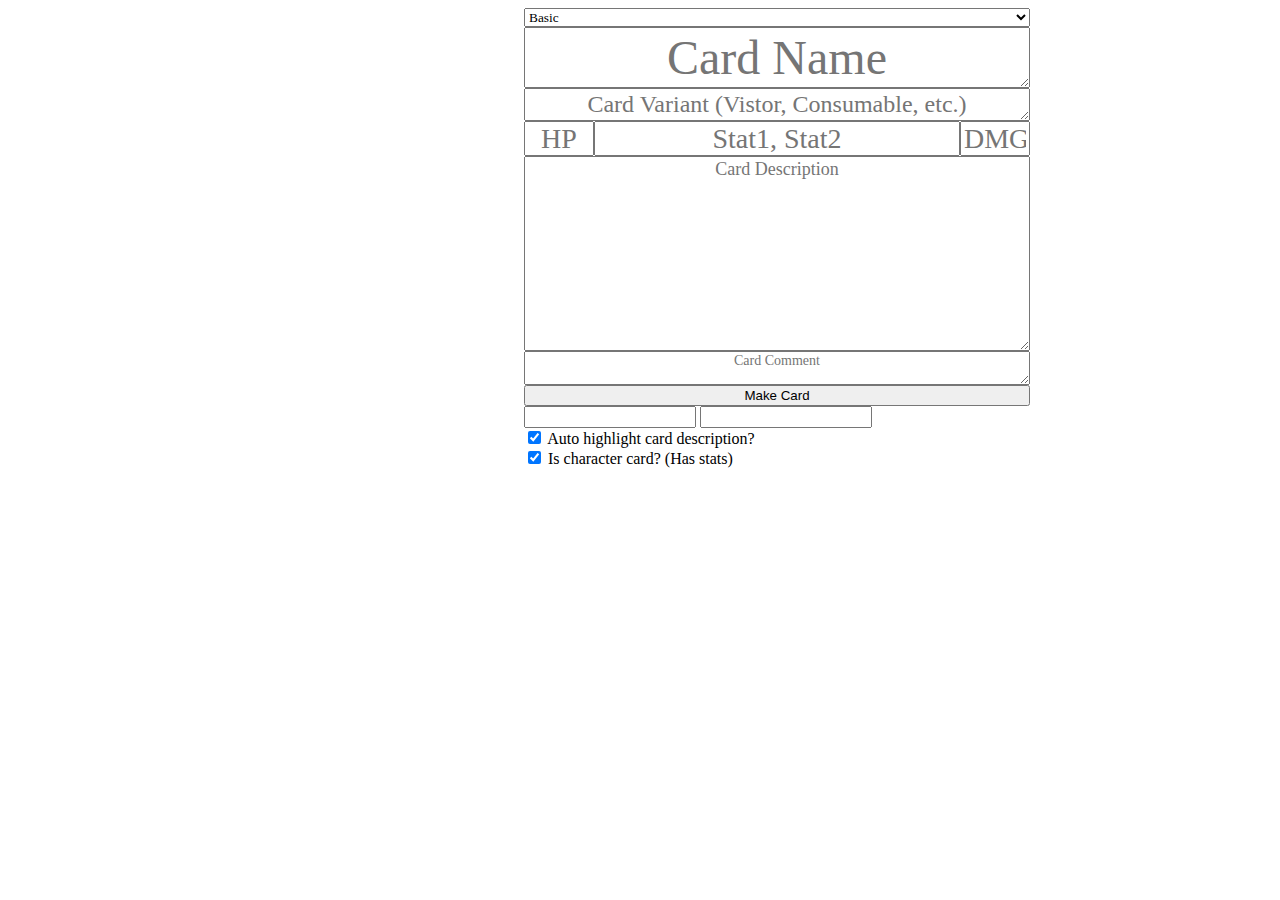
<file: index.html>
<html>
	<head>
		<link rel="stylesheet" type="text/css" href="cardgen.css">
		<script src="util.js"></script>
		<script src="cardgen.js"></script>
		<script src="https://html2canvas.hertzen.com/dist/html2canvas.min.js"></script>
	</head>
	<body>
		<div id="container">
			<canvas id="canvas" class="cardSized"></canvas>
			<div id="infoEditable" class="cardSized">
				<select id="infoCardType">
					<option>Basic</option>
					<option>Skilled</option>
					<option>Champion</option>
					<option>Environment</option>
					<option>Explore</option>
				</select>
				<textarea id="infoCardName" placeholder="Card Name" class="cardText cardName" rows="1"></textarea>
				<textarea id="infoCardTypeVariant" placeholder="Card Variant (Vistor, Consumable, etc.)" class="cardText cardTypeVariant" rows="1"></textarea>
				<div id="infoCardStats">
					<input type="text" id="infoCardHP" placeholder="HP" class="cardText cardStat" maxlength="4">
					<input type="text" id="infoCardStatuses" placeholder="Stat1, Stat2">
					<input type="text" id="infoCardDMG" placeholder="DMG" class="cardText cardStat" maxlength="4">
				</div>
				<textarea id="infoCardDesc" placeholder="Card Description" class="cardText cardDesc" rows="9"></textarea>
				<textarea id="infoCardComment" placeholder="Card Comment" class="cardText cardComment" rows="2"></textarea>
				<button id="btnMakeCard">Make Card</button>
				<div id="options">
					<input type="text" id="optionImgBackground">
					<input type="text" id="optionImgIcon">
					<div>
						<input type="checkbox" checked id="optionAutoHighlightDesc">
						<label for="optionAutoHighlightDesc">Auto highlight card description?</label><br>
					</div>
					<div>
						<input type="checkbox" checked id="optionIsCharacter">
						<label for="optionIsCharacter">Is character card? (Has stats)</label><br>
					</div>
				</div>
			</div>
			<div id="renderCard" class="cardSized">
				<p id="renderCardName" class="cardText textOutline cardName"></p>
				<p id="renderCardTypeVariant" class="cardText textOutline cardTypeVariant"></p>
				<p id="renderCardHP" class="cardText textOutline cardStat"></p>
				<p id="renderCardDMG" class="cardText textOutline cardStat"></p>
				<div id="renderCardStatuses"></div>
				<p id="renderCardDesc" class="cardText textOutline cardDesc"></p>
				<p id="renderCardComment" class="cardText textOutline cardComment"></p>
			</div>
		</div>
	</body>
</html>
</file>
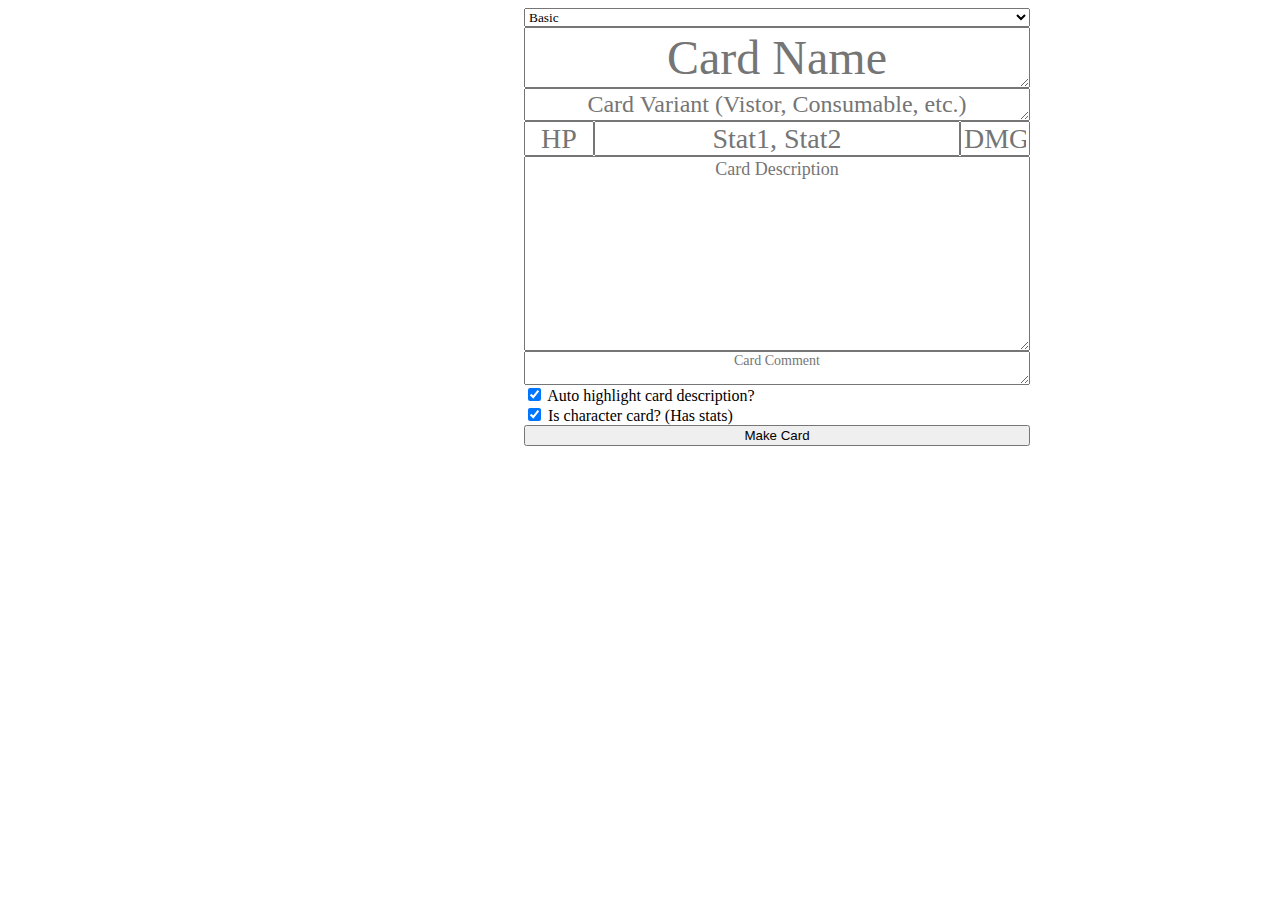
<file: cardgen.html>
<html>
	<head>
		<link rel="stylesheet" type="text/css" href="cardgen.css">
		<script src="util.js"></script>
		<script src="cardgen.js"></script>
		<script src="https://html2canvas.hertzen.com/dist/html2canvas.min.js"></script>
	</head>
	<body>
		<div id="container">
			<canvas id="canvas" class="cardSized"></canvas>
			<div id="infoEditable" class="cardSized">
				<select id="infoCardType">
					<option>Basic</option>
					<option>Skilled</option>
					<option>Champion</option>
					<option>Environment</option>
					<option>Explore</option>
				</select>
				<textarea id="infoCardName" placeholder="Card Name" class="cardText cardName" rows="1"></textarea>
				<textarea id="infoCardTypeVariant" placeholder="Card Variant (Vistor, Consumable, etc.)" class="cardText cardTypeVariant" rows="1"></textarea>
				<div id="infoCardStats">
					<input type="text" id="infoCardHP" placeholder="HP" class="cardText cardStat" maxlength="4">
					<input type="text" id="infoCardStatuses" placeholder="Stat1, Stat2">
					<input type="text" id="infoCardDMG" placeholder="DMG" class="cardText cardStat" maxlength="4">
				</div>
				<textarea id="infoCardDesc" placeholder="Card Description" class="cardText cardDesc" rows="9"></textarea>
				<textarea id="infoCardComment" placeholder="Card Comment" class="cardText cardComment" rows="2"></textarea>
				<div>
					<input type="checkbox" checked id="optionAutoHighlightDesc">
					<label for="optionAutoHighlightDesc">Auto highlight card description?</label><br>
				</div>
				<div>
					<input type="checkbox" checked id="optionIsCharacter">
					<label for="optionIsCharacter">Is character card? (Has stats)</label><br>
				</div>
				<button id="btnMakeCard">Make Card</button>
			</div>
			<div id="renderCard" class="cardSized">
				<p id="renderCardName" class="cardText textOutline cardName"></p>
				<p id="renderCardTypeVariant" class="cardText textOutline cardTypeVariant"></p>
				<p id="renderCardHP" class="cardText textOutline cardStat"></p>
				<p id="renderCardDMG" class="cardText textOutline cardStat"></p>
				<div id="renderCardStatuses"></div>
				<p id="renderCardDesc" class="cardText textOutline cardDesc"></p>
				<p id="renderCardComment" class="cardText textOutline cardComment"></p>
			</div>
		</div>
	</body>
</html>
</file>
<file: cardgen.css>
:root {
	--card-scale: 1.0;
	--card-width: calc(506px * var(--card-scale));
	--card-height: calc(702px * var(--card-scale));

	--card-font-size-name: calc(48px * var(--card-scale));
	--card-font-size-variant: calc(24px * var(--card-scale));
	--card-font-size-stat: calc(28px * var(--card-scale));
	--card-font-size-description: calc(18px * var(--card-scale));
	--card-font-size-comment: calc(14px * var(--card-scale));

	--card-font-family-name-variant: "Benevolent Maldness", "Belligerent Madness";
	--card-font-family-description-comment: "Bahnschrift";

	--card-text-border-size: calc(1.25px * var(--card-scale));
	--card-text-border-blur: calc(0.6px * var(--card-scale));
	--card-text-border-color: black;
}

@media (prefers-color-scheme: dark) {
	body {
		background: #222;
		color: white;
	}
}

body, input, select, option {
	font-family: var(--card-font-family-description-comment);
}

p {
	margin: 0;
}

#container {
	display: flex;
	flex-direction: row;
}

#infoEditable {
	display: flex;
	flex-direction: column;
}

#infoCardStats {
	display: flex;
	flex-direction: row;
}
#infoCardStats .cardStat {
	width: 2.5em;
	height: 1.25em;
}
#infoCardStats #infoCardStatuses {
	font-family: var(--card-font-family-name-variant);
	font-size: var(--card-font-size-stat);
	height: 1.25em;
	text-align: center;
	flex-grow: 1;
}

.cardSized {
	width: var(--card-width) !important;
	height: var(--card-height) !important;
	min-width: var(--card-width) !important;
	min-height: var(--card-height) !important;
}

#canvas {
	margin-right: 10px;
}

.textOutline {
	text-shadow: calc(var(--card-text-border-size)) 0 var(--card-text-border-blur) var(--card-text-border-color), calc(var(--card-text-border-size) * -1) 0 var(--card-text-border-blur) var(--card-text-border-color), 0 var(--card-text-border-size) var(--card-text-border-blur) var(--card-text-border-color), 0 calc(var(--card-text-border-size) * -1) var(--card-text-border-blur) var(--card-text-border-color), calc(var(--card-text-border-size) * 0.7071) calc(var(--card-text-border-size) * 0.7071) var(--card-text-border-blur) var(--card-text-border-color), calc(var(--card-text-border-size) * -0.7071) calc(var(--card-text-border-size) * -0.7071) var(--card-text-border-blur) var(--card-text-border-color), calc(var(--card-text-border-size) * 0.7071) calc(var(--card-text-border-size) * -0.7071) var(--card-text-border-blur) var(--card-text-border-color), calc(var(--card-text-border-size) * -0.7071) calc(var(--card-text-border-size) * 0.7071) var(--card-text-border-blur) var(--card-text-border-color);
}

.cardText {
	text-align: center;
	max-width: var(--card-width);
}

.cardName, .cardTypeVariant, .cardStat {
	font-family: var(--card-font-family-name-variant);
	font-size: var(--card-font-size-name);
	--card-text-border-size: calc(3px * var(--card-scale));
}
.cardTypeVariant {
	font-size: var(--card-font-size-variant);
}
.cardStat {
	font-size: var(--card-font-size-stat);
}

.cardDesc, .cardComment {
	font-family: var(--card-font-family-description-comment);
	font-size: var(--card-font-size-description);
}
.cardComment {
	font-size: var(--card-font-size-comment);
	line-height: 1.0;
}

.color_battlecry_deathrattle {
	color: #787878;
}
.color_showstopper {
	color: #00efff;
}
.color_overdrive {
	color: #f1c03c;
}
.color_burst {
	color: #f66aea;
}

#renderCard {
	display: flex;
	flex-direction: column;
	align-items: center;
	color: white;

	/* Hide on screen */
	/*opacity: 0;
	pointer-events: none;*/
}

#renderCardStatuses {
	display: flex;
	flex-direction: row;
	align-items: center;
	gap: 5px;

	/* No need to worry about scaling the gap with this... */
	scale: var(--card-scale);
}
</file>
